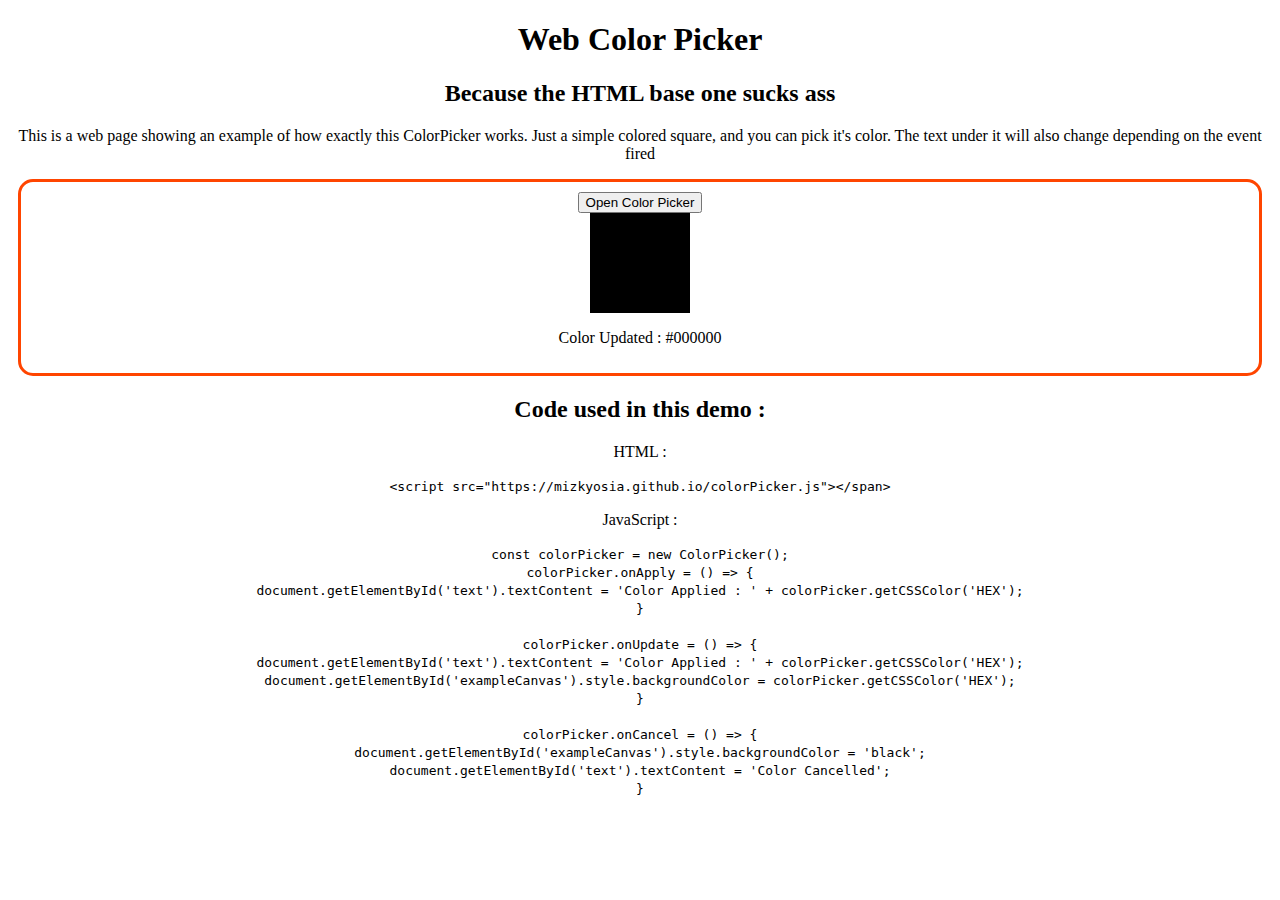
<file: index.html>
<!DOCTYPE html>
<html>

<head>
    <script src="https://mizkyosia.github.io/ColorPicker/colorPicker.js"></script>
    <link rel="stylesheet" href="https://mizkyosia.github.io/main.css">
    <title>Web Color Picker</title>
</head>

<body style="text-align: center;">
    <h1>Web Color Picker</h1>
    <h2>Because the HTML base one sucks ass</h2>
    <p>This is a web page showing an example of how exactly this ColorPicker works. Just a simple colored square, and
        you can pick it's color. The text under it will also change depending on the event fired</p>
    <div
        style="display: flex; flex-direction: column; align-items: center; justify-content: center; border: 3px solid orangered; padding: 10px; margin: 10px;border-radius: 15px;">
        <button class="classic" onclick="colorPicker.show()">Open Color Picker</button>
        <div id="exampleCanvas" style="width: 100px; height: 100px;"></div>
        <p id="text"></p>
        <script type="text/javascript">
            const colorPicker = new ColorPicker();
            colorPicker.onApply = () => {
                document.getElementById('text').textContent = 'Color Applied : ' + colorPicker.getCSSColor('HEX');
            }

            colorPicker.onUpdate = () => {
                document.getElementById('text').textContent = 'Color Updated : ' + colorPicker.getCSSColor('HEX');
                document.getElementById('exampleCanvas').style.backgroundColor = colorPicker.getCSSColor('HEX');
            }

            colorPicker.onCancel = () => {
                document.getElementById('exampleCanvas').style.backgroundColor = 'black';
                document.getElementById('text').textContent = 'Color Cancelled';
            }
        </script>
    </div>
    <h2>Code used in this demo :</h2>
    <p>HTML :</p>
    <code>
<span class="ht">&lt;script </span><span class="ha">src=</span><span class="s">"https://mizkyosia.github.io/colorPicker.js"</span><span class="ht">&gt;&lt;/span&gt;</span>
    </code>
    <p>JavaScript :</p>
    <code>
<span class="kw">const </span><span class="v">colorPicker </span><span class="o">= new </span><span class="c">ColorPicker</span>();<br>
<span class="v">colorPicker</span>.<span class="f">onApply</span> <span class="o">=</span> () <span class="kw">=></span> {<br>
    <span class="gv">document</span>.<span class="f">getElementById</span>(<span class="s">'text'</span>).<span class="p">textContent</span> <span class="o">=</span> <span class="s">'Color Applied : '</span> <span class="o">+</span> <span class="v">colorPicker</span>.<span class="f">getCSSColor</span>(<span class="s">'HEX'</span>);<br>
}<br>
<br>
<span class="v">colorPicker</span>.<span class="f">onUpdate</span> <span class="o">=</span> () <span class="kw">=></span> {<br>
    <span class="gv">document</span>.<span class="f">getElementById</span>(<span class="s">'text'</span>).<span class="p">textContent</span> <span class="o">=</span> <span class="s">'Color Applied : '</span> <span class="o">+</span> <span class="v">colorPicker</span>.<span class="f">getCSSColor</span>(<span class="s">'HEX'</span>);<br>
    <span class="gv">document</span>.<span class="f">getElementById</span>(<span class="s">'exampleCanvas'</span>).<span class="p">style</span>.<span class="p">backgroundColor</span> <span class="o">=</span> <span class="v">colorPicker</span>.<span class="f">getCSSColor</span>(<span class="s">'HEX'</span>);<br>
}<br>
<br>
<span class="v">colorPicker</span>.<span class="f">onCancel</span> <span class="o">=</span> () <span class="kw">=></span> {<br>
    <span class="gv">document</span>.<span class="f">getElementById</span>(<span class="s">'exampleCanvas'</span>).<span class="p">style</span>.<span class="p">backgroundColor</span> <span class="o">=</span> <span class="s">'black'</span>;<br>
    <span class="gv">document</span>.<span class="f">getElementById</span>(<span class="s">'text'</span>).<span class="p">textContent</span> <span class="o">=</span> <span class="s">'Color Cancelled'</span>;<br>
}
    </code>
</body>

</html>
</file>
